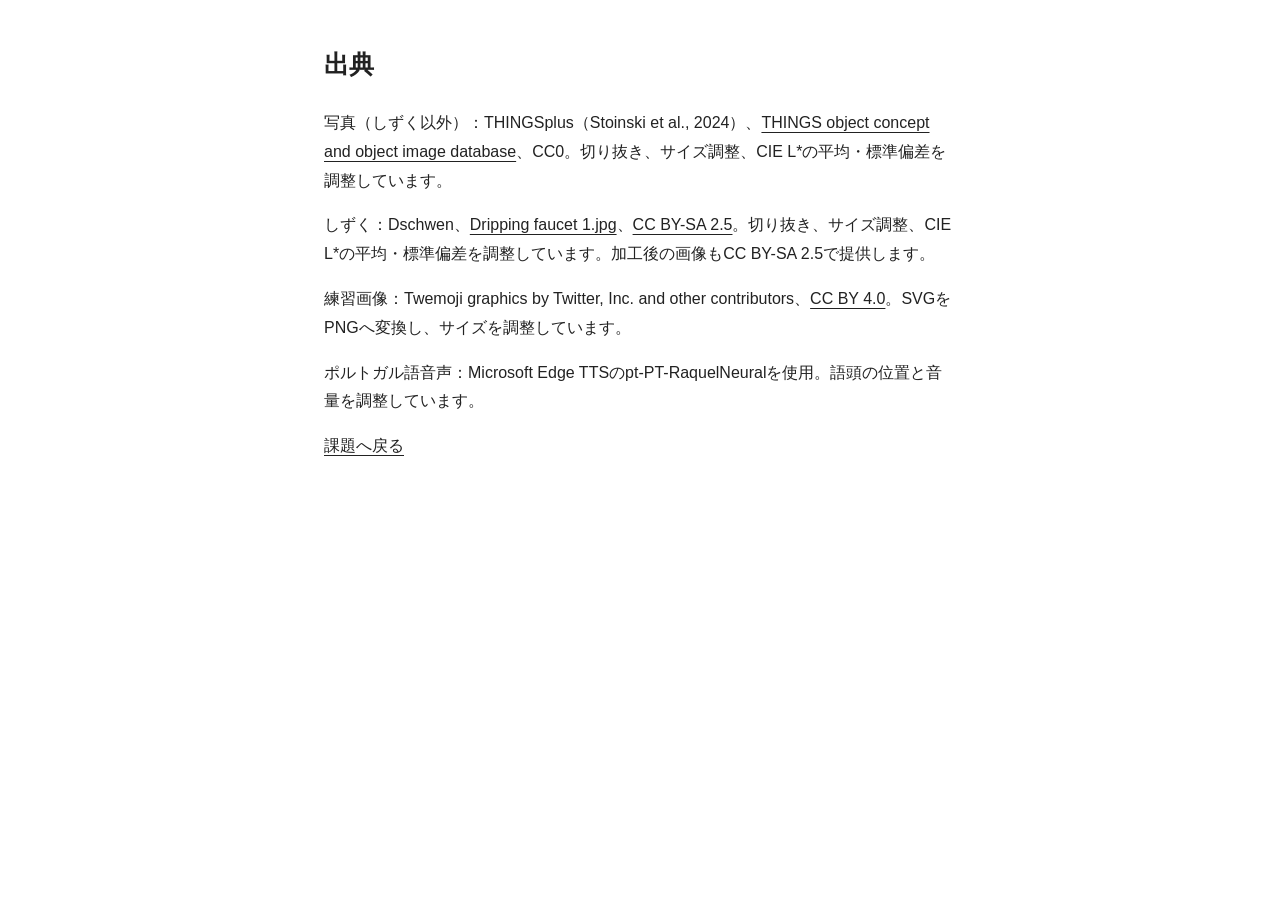
<file: docs/credits.html>
<!doctype html>
<html lang="ja"><head><meta charset="utf-8"><meta name="viewport" content="width=device-width,initial-scale=1"><title>出典</title><link rel="stylesheet" href="web_pilot/style.css"></head>
<body><main class="panel"><h1>出典</h1>
<p>写真（しずく以外）：THINGSplus（Stoinski et al., 2024）、<a href="https://osf.io/jum2f/">THINGS object concept and object image database</a>、CC0。切り抜き、サイズ調整、CIE L*の平均・標準偏差を調整しています。</p>
<p>しずく：Dschwen、<a href="https://commons.wikimedia.org/wiki/File:Dripping_faucet_1.jpg">Dripping faucet 1.jpg</a>、<a href="https://creativecommons.org/licenses/by-sa/2.5/">CC BY-SA 2.5</a>。切り抜き、サイズ調整、CIE L*の平均・標準偏差を調整しています。加工後の画像もCC BY-SA 2.5で提供します。</p>
<p>練習画像：Twemoji graphics by Twitter, Inc. and other contributors、<a href="https://creativecommons.org/licenses/by/4.0/">CC BY 4.0</a>。SVGをPNGへ変換し、サイズを調整しています。</p>
<p>ポルトガル語音声：Microsoft Edge TTSのpt-PT-RaquelNeuralを使用。語頭の位置と音量を調整しています。</p>
<p><a href="index.html">課題へ戻る</a></p></main></body></html>
</file>
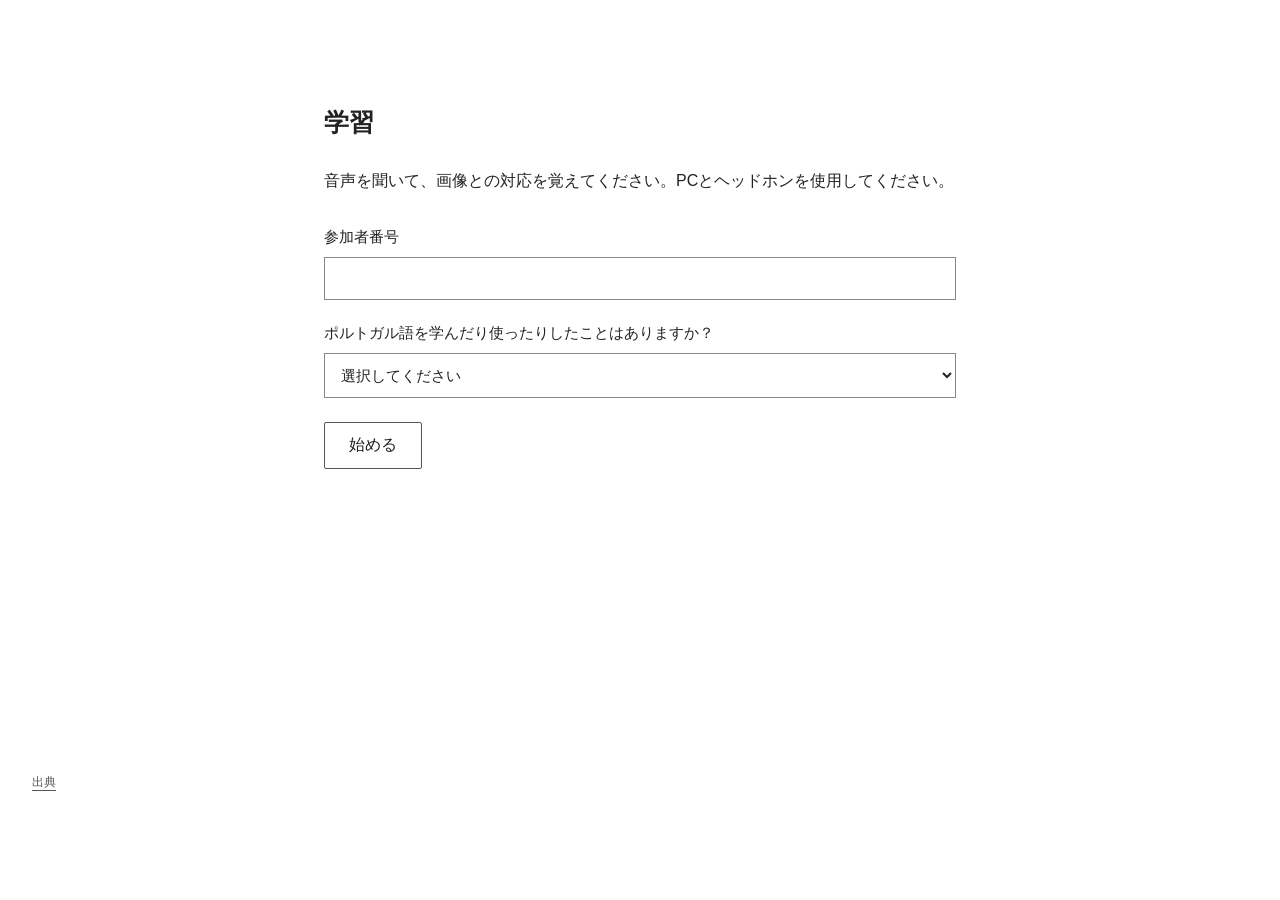
<file: docs/learning.html>
<!doctype html>
<html lang="ja"><head><meta charset="utf-8"><meta name="viewport" content="width=device-width,initial-scale=1"><title>学習</title><link rel="stylesheet" href="web_pilot/style.css"></head>
<body data-phase="learning"><header><span>学習</span><span id="status"></span></header>
<main id="app"><section class="panel"><h1>学習</h1><p>音声を聞いて、画像との対応を覚えてください。PCとヘッドホンを使用してください。</p>
<form id="settings"><label>参加者番号<input name="participant" required pattern="[A-Za-z0-9_-]{1,32}" maxlength="32" autocomplete="off"></label>
<label>ポルトガル語を学んだり使ったりしたことはありますか？<select name="portuguese" required><option value="">選択してください</option><option value="none">いいえ</option><option value="some">はい</option></select></label>
<button type="submit" disabled>始める</button></form></section></main>
<footer><button id="stop" class="quiet" hidden>中止</button><span id="save-status" class="sr-only" aria-live="polite"></span><a class="credit-link" href="credits.html">出典</a></footer>
<noscript>JavaScriptを有効にしてください。</noscript><script type="module" src="web_pilot/app.mjs"></script></body></html>
</file>
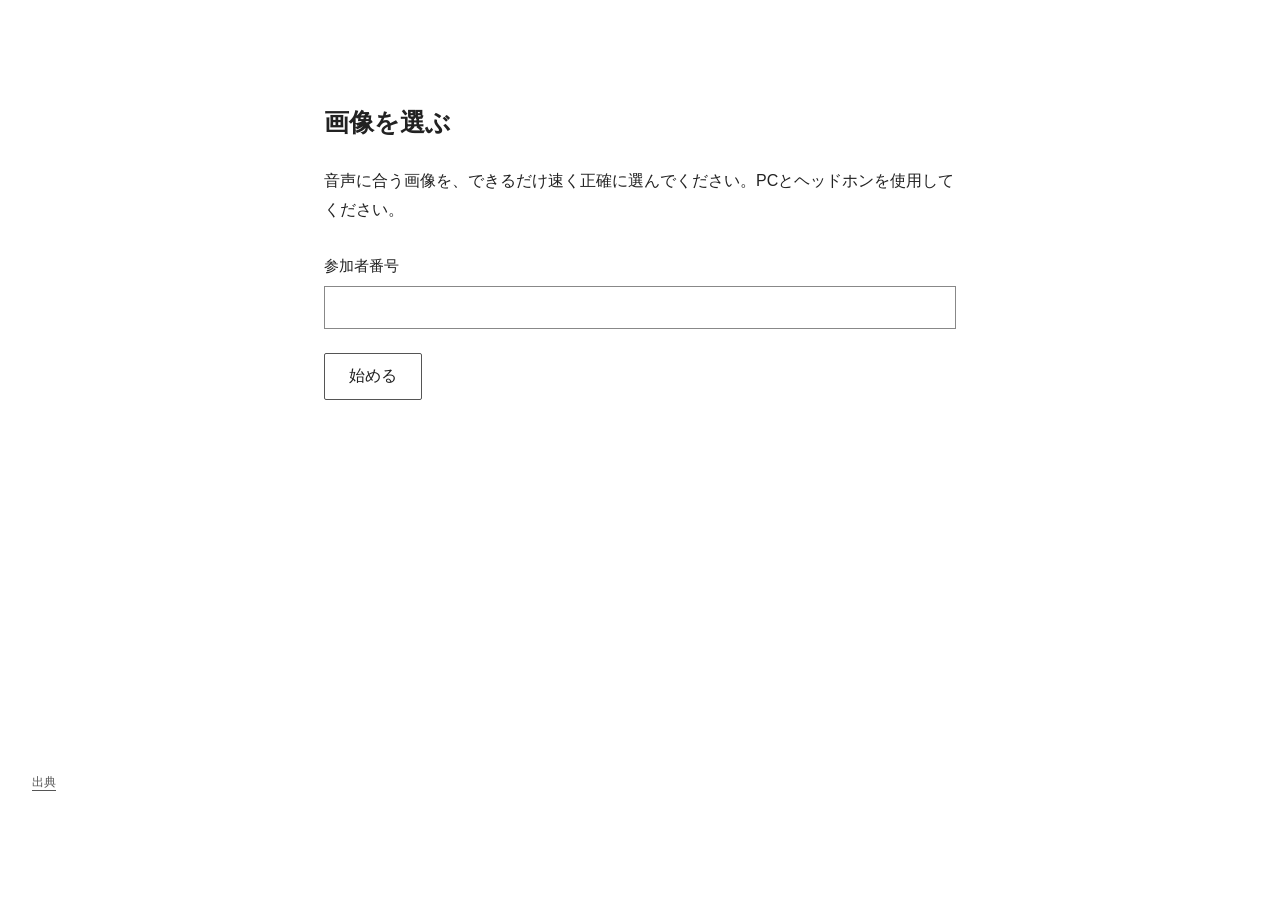
<file: docs/matching.html>
<!doctype html>
<html lang="ja"><head><meta charset="utf-8"><meta name="viewport" content="width=device-width,initial-scale=1"><title>画像を選ぶ</title><link rel="stylesheet" href="web_pilot/style.css"></head>
<body data-phase="matching"><header><span>画像を選ぶ</span><span id="status"></span></header>
<main id="app"><section class="panel"><h1>画像を選ぶ</h1><p>音声に合う画像を、できるだけ速く正確に選んでください。PCとヘッドホンを使用してください。</p>
<form id="settings"><label>参加者番号<input name="participant" required pattern="[A-Za-z0-9_-]{1,32}" maxlength="32" autocomplete="off"></label><button type="submit" disabled>始める</button></form></section></main>
<footer><button id="stop" class="quiet" hidden>中止</button><span id="save-status" class="sr-only" aria-live="polite"></span><a class="credit-link" href="credits.html">出典</a></footer>
<noscript>JavaScriptを有効にしてください。</noscript><script type="module" src="web_pilot/app.mjs"></script></body></html>
</file>
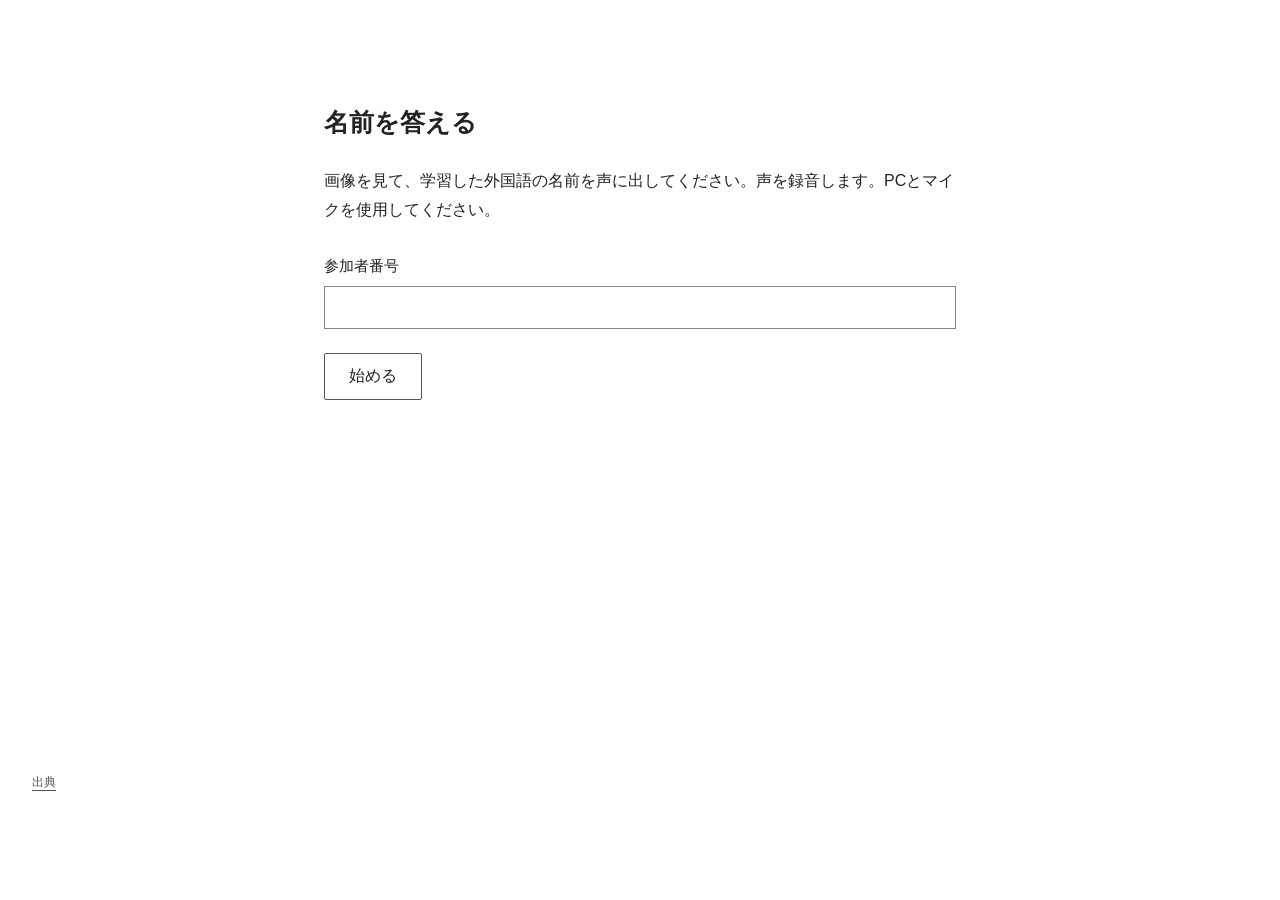
<file: docs/naming.html>
<!doctype html>
<html lang="ja"><head><meta charset="utf-8"><meta name="viewport" content="width=device-width,initial-scale=1"><title>名前を答える</title><link rel="stylesheet" href="web_pilot/style.css"></head>
<body data-phase="naming"><header><span>名前を答える</span><span id="status"></span></header>
<main id="app"><section class="panel"><h1>名前を答える</h1><p>画像を見て、学習した外国語の名前を声に出してください。声を録音します。PCとマイクを使用してください。</p>
<form id="settings"><label>参加者番号<input name="participant" required pattern="[A-Za-z0-9_-]{1,32}" maxlength="32" autocomplete="off"></label><button type="submit" disabled>始める</button></form></section></main>
<footer><button id="stop" class="quiet" hidden>中止</button><span id="save-status" class="sr-only" aria-live="polite"></span><a class="credit-link" href="credits.html">出典</a></footer>
<noscript>JavaScriptを有効にしてください。</noscript><script type="module" src="web_pilot/app.mjs"></script></body></html>
</file>
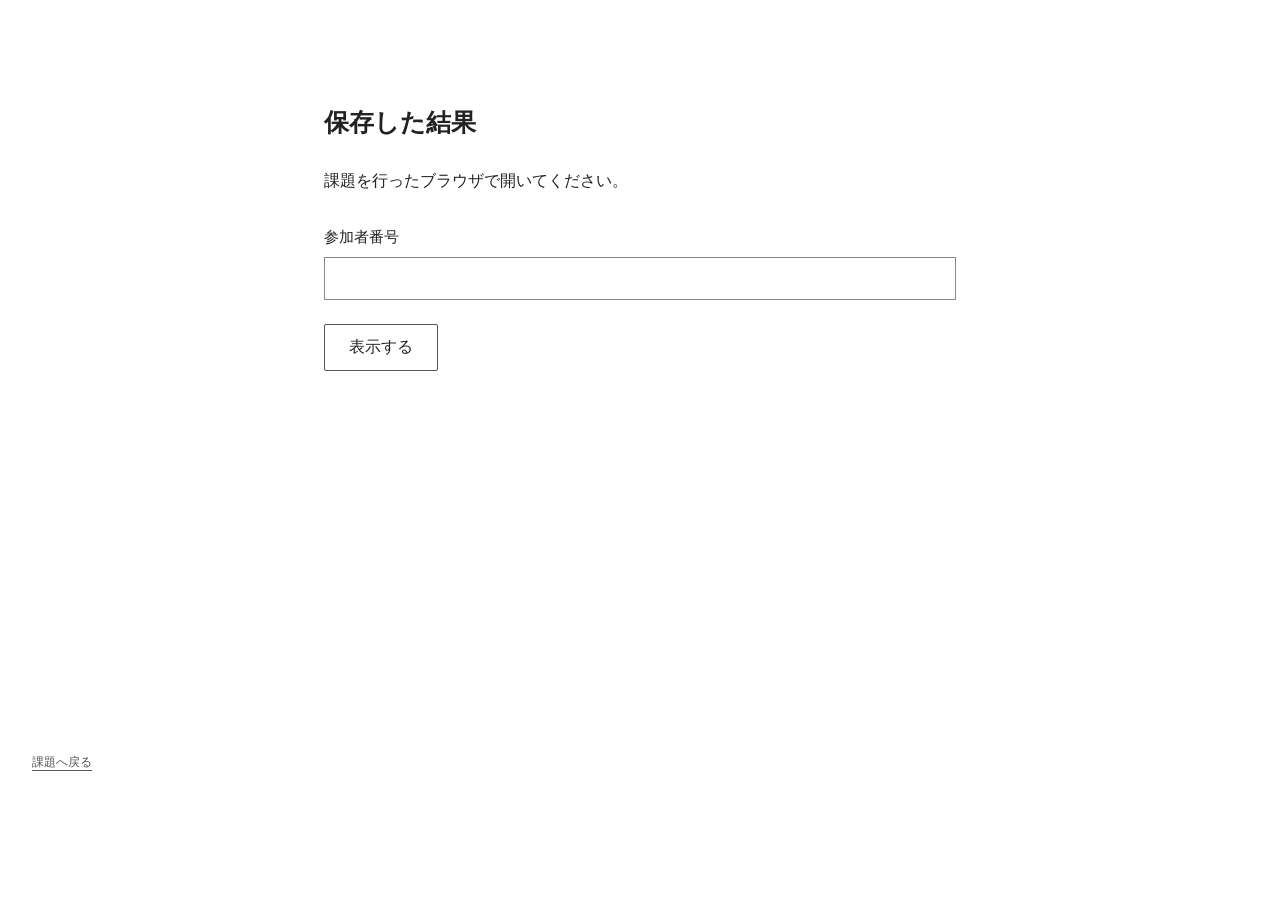
<file: docs/results.html>
<!doctype html>
<html lang="ja"><head><meta charset="utf-8"><meta name="viewport" content="width=device-width,initial-scale=1"><title>保存した結果</title><link rel="stylesheet" href="web_pilot/style.css"></head>
<body data-phase="results"><header><span>保存した結果</span><span id="status"></span></header>
<main id="app"><section class="panel"><h1>保存した結果</h1><p>課題を行ったブラウザで開いてください。</p><form id="lookup"><label>参加者番号<input name="participant" required pattern="[A-Za-z0-9_-]{1,32}" maxlength="32" autocomplete="off"></label><button type="submit">表示する</button></form><div id="saved"></div></section></main>
<footer><button id="stop" hidden>中止</button><span id="save-status" class="sr-only"></span><a href="index.html">課題へ戻る</a></footer><script type="module" src="web_pilot/app.mjs"></script></body></html>
</file>
<file: docs/web_pilot/style.css>
:root {color-scheme:light; font-family:-apple-system,BlinkMacSystemFont,"Hiragino Kaku Gothic ProN",sans-serif; color:#222; background:#fff;}
* {box-sizing:border-box;} body {margin:0;} header {display:flex; justify-content:space-between; padding:20px 32px; font-size:14px;}
main {min-height:70vh;} .panel {max-width:680px; margin:48px auto; padding:0 24px;} h1 {font-size:25px; font-weight:600; margin:0 0 28px;} p {line-height:1.8;} form {margin:32px 0;}
body:not(.task) header>span:first-child {visibility:hidden;}
label {display:block; margin:0 0 24px; font-size:15px;} input,select {display:block; width:100%; margin-top:10px; padding:12px; border:1px solid #888; border-radius:0; font:inherit; background:#fff; color:inherit;}
button {font:inherit; padding:12px 24px; border:1px solid #555; border-radius:2px; background:#fff; color:#222; cursor:pointer;} button:hover:enabled {background:#eee;} button:disabled {opacity:.45; cursor:default;}
button:focus-visible,a:focus-visible {outline:2px solid #222; outline-offset:4px;} .panel>button {margin:12px 16px 12px 0;} .quiet {border:0; background:transparent; text-decoration:underline; padding:8px; font-size:13px;}
a {color:inherit; text-underline-offset:4px;} .next {display:block; width:fit-content; margin-top:32px;} .task-links {display:grid; gap:28px;} .actions {display:flex; gap:20px; justify-content:center; margin-top:20px;}
footer {padding:18px 32px; font-size:12px; color:#555;} footer>a {margin-right:20px;} .credit-link {display:block; margin-top:20px;} audio {width:100%; margin:18px 0;}
.error {color:#9a3126; white-space:pre-wrap;} [hidden] {display:none !important;} .sr-only {position:absolute; width:1px; height:1px; padding:0; margin:-1px; overflow:hidden; clip:rect(0,0,0,0); white-space:nowrap; border:0;}
body.task {background:rgb(217,217,217);} body.task .credit-link {display:none;}
.trial {position:relative; width:900px; height:600px; margin:0 auto;}
.option {position:absolute; width:254px; height:254px; padding:12px; border:0; border-radius:50%; background:#e7e7e7; opacity:1 !important; cursor:default;}
.option img,.naming-image {width:230px; height:230px; display:block;}
.option:nth-child(1) {left:40px; top:292px;} .option:nth-child(2) {left:323px; top:0;} .option:nth-child(3) {left:606px; top:292px;}
.option:enabled {cursor:pointer;} .option:hover:enabled {background:#e7e7e7;}
.cross {position:absolute; left:calc(50% - 15px); top:290px; font-size:36px; width:30px; text-align:center; pointer-events:none;}
.trial-hint {text-align:center; height:26px; margin:0; font-size:14px;} .naming {height:490px; display:flex; flex-direction:column; align-items:center; justify-content:center;} .naming .cross {position:static;} .naming-image {margin:30px auto;}
@media (max-width:800px) {.panel {margin:24px 16px; padding:12px;} header {padding:16px;}}
</file>
